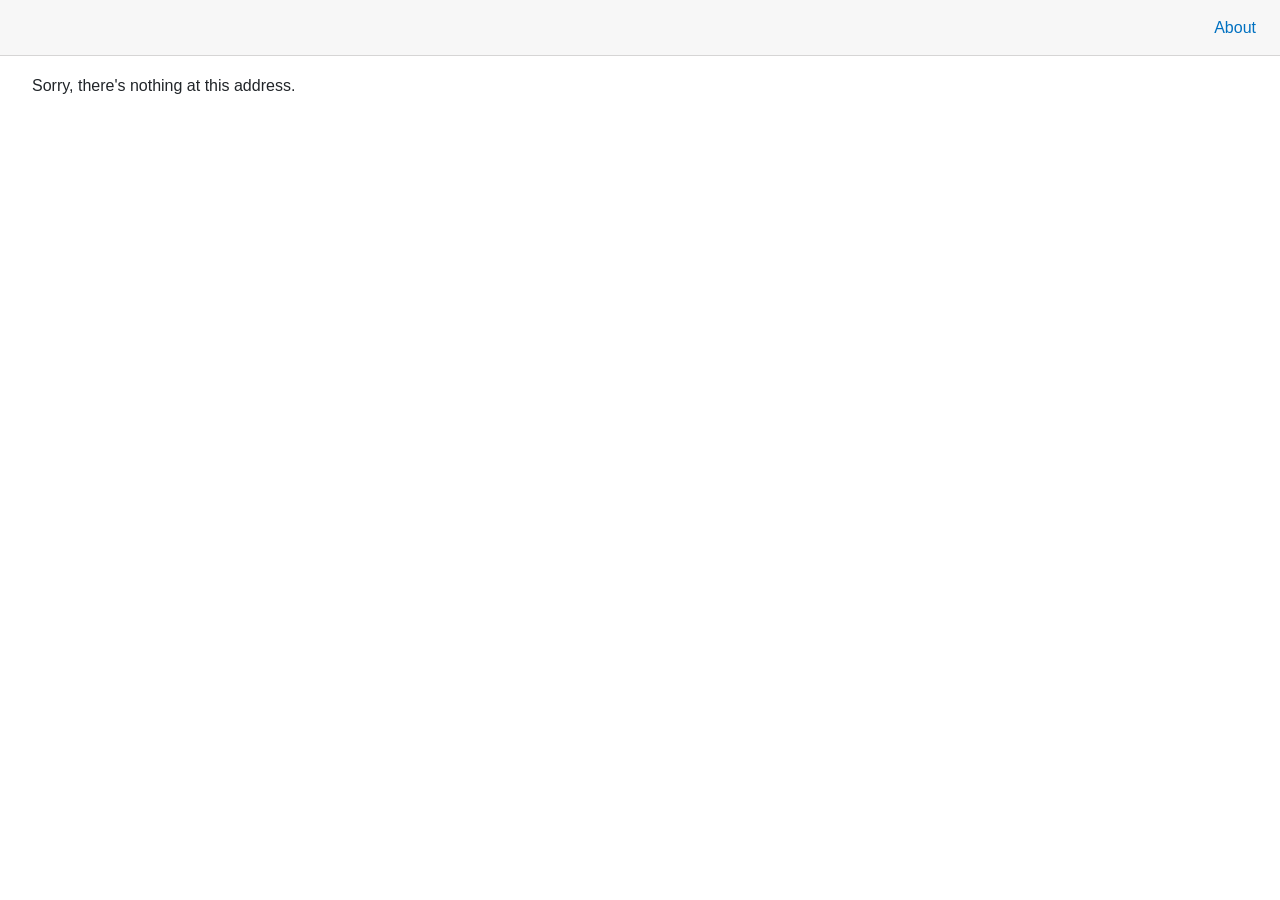
<file: index.html>
<!DOCTYPE html>
<html lang="en">

<head>
    <meta charset="utf-8" />
    <meta name="viewport" content="width=device-width, initial-scale=1.0" />
    <title>Certificate Filler</title>
    <link rel="stylesheet" href="css/bootstrap/bootstrap.min.css" />
    <link rel="stylesheet" href="css/app.css" />
    <link href="CertificateFiller.styles.css" rel="stylesheet" />
    <link href="manifest.webmanifest" rel="manifest" />
</head>

<body>
    <div id="app">
        <svg class="loading-progress">
            <circle r="40%" cx="50%" cy="50%" />
            <circle r="40%" cx="50%" cy="50%" />
        </svg>
        <div class="loading-progress-text"></div>
    </div>

    <div id="blazor-error-ui">
        An unhandled error has occurred.
        <a href="" class="reload">Reload</a>
        <a class="dismiss">🗙</a>
    </div>
    <script src="_framework/blazor.webassembly.js"></script>
    <script>navigator.serviceWorker.register('service-worker.js');</script>
</body>

</html>
</file>
<file: css/app.css>
html, body {
    font-family: 'Helvetica Neue', Helvetica, Arial, sans-serif;
}

h1:focus {
    outline: none;
}

a, .btn-link {
    color: #0071c1;
}

.btn-primary {
    color: #fff;
    background-color: #1b6ec2;
    border-color: #1861ac;
}

.btn:focus, .btn:active:focus, .btn-link.nav-link:focus, .form-control:focus, .form-check-input:focus {
  box-shadow: 0 0 0 0.1rem white, 0 0 0 0.25rem #258cfb;
}

.content {
    padding-top: 1.1rem;
}

.valid.modified:not([type=checkbox]) {
    outline: 1px solid #26b050;
}

.invalid {
    outline: 1px solid red;
}

.validation-message {
    color: red;
}

#blazor-error-ui {
    background: lightyellow;
    bottom: 0;
    box-shadow: 0 -1px 2px rgba(0, 0, 0, 0.2);
    display: none;
    left: 0;
    padding: 0.6rem 1.25rem 0.7rem 1.25rem;
    position: fixed;
    width: 100%;
    z-index: 1000;
}

    #blazor-error-ui .dismiss {
        cursor: pointer;
        position: absolute;
        right: 0.75rem;
        top: 0.5rem;
    }

.blazor-error-boundary {
    background: url([data-uri]) no-repeat 1rem/1.8rem, #b32121;
    padding: 1rem 1rem 1rem 3.7rem;
    color: white;
}

    .blazor-error-boundary::after {
        content: "An error has occurred."
    }

.loading-progress {
    position: relative;
    display: block;
    width: 8rem;
    height: 8rem;
    margin: 20vh auto 1rem auto;
}

    .loading-progress circle {
        fill: none;
        stroke: #e0e0e0;
        stroke-width: 0.6rem;
        transform-origin: 50% 50%;
        transform: rotate(-90deg);
    }

        .loading-progress circle:last-child {
            stroke: #1b6ec2;
            stroke-dasharray: calc(3.141 * var(--blazor-load-percentage, 0%) * 0.8), 500%;
            transition: stroke-dasharray 0.05s ease-in-out;
        }

.loading-progress-text {
    position: absolute;
    text-align: center;
    font-weight: bold;
    inset: calc(20vh + 3.25rem) 0 auto 0.2rem;
}

    .loading-progress-text:after {
        content: var(--blazor-load-percentage-text, "Loading");
    }

code {
    color: #c02d76;
}

.form_cell {
    padding-right: 10px;
    text-align: right;
}

label {
    font-weight: bold;
}

.message_class {
    color: black;
    font-weight: bold;
}

.error_class {
    color: red;
    font-weight: bold;
}

.success_class {
    color: green;
    font-weight: bold;
}

.data_cell {
    text-align: center;
    padding-right: 10px;
}

.data_header {
    font-weight: bold;
    font-size: large;
}

#data_display {
    margin-top: 20px;
    margin-bottom: 20px;
}
</file>
<file: CertificateFiller.styles.css>
/* /Layout/MainLayout.razor.rz.scp.css */
.page[b-su4sxacyyr] {
    position: relative;
    display: flex;
    flex-direction: column;
}

main[b-su4sxacyyr] {
    flex: 1;
}

.sidebar[b-su4sxacyyr] {
    background-image: linear-gradient(180deg, rgb(5, 39, 103) 0%, #3a0647 70%);
}

.top-row[b-su4sxacyyr] {
    background-color: #f7f7f7;
    border-bottom: 1px solid #d6d5d5;
    justify-content: flex-end;
    height: 3.5rem;
    display: flex;
    align-items: center;
}

    .top-row[b-su4sxacyyr]  a, .top-row[b-su4sxacyyr]  .btn-link {
        white-space: nowrap;
        margin-left: 1.5rem;
        text-decoration: none;
    }

    .top-row[b-su4sxacyyr]  a:hover, .top-row[b-su4sxacyyr]  .btn-link:hover {
        text-decoration: underline;
    }

    .top-row[b-su4sxacyyr]  a:first-child {
        overflow: hidden;
        text-overflow: ellipsis;
    }

@media (max-width: 640.98px) {
    .top-row[b-su4sxacyyr] {
        justify-content: space-between;
    }

    .top-row[b-su4sxacyyr]  a, .top-row[b-su4sxacyyr]  .btn-link {
        margin-left: 0;
    }
}

@media (min-width: 641px) {
    .page[b-su4sxacyyr] {
        flex-direction: row;
    }

    .sidebar[b-su4sxacyyr] {
        width: 250px;
        height: 100vh;
        position: sticky;
        top: 0;
    }

    .top-row[b-su4sxacyyr] {
        position: sticky;
        top: 0;
        z-index: 1;
    }

    .top-row.auth[b-su4sxacyyr]  a:first-child {
        flex: 1;
        text-align: right;
        width: 0;
    }

    .top-row[b-su4sxacyyr], article[b-su4sxacyyr] {
        padding-left: 2rem !important;
        padding-right: 1.5rem !important;
    }
}
</file>
